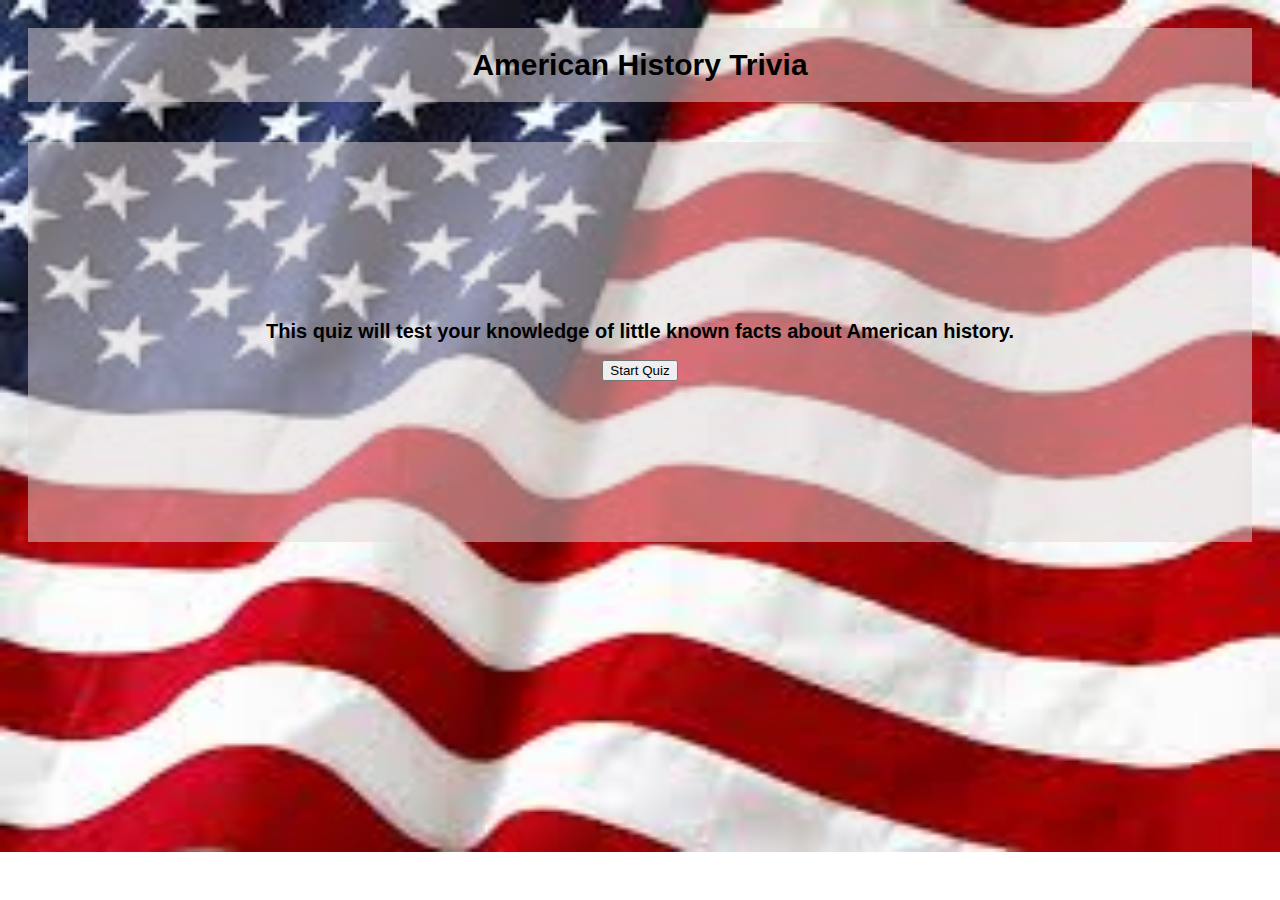
<file: index.html>
<!DOCTYPE html>
<html lang="en">
  <head>
    <title>Quiz App</title>
    <link rel="stylesheet" type="text/css" href="style.css" />
    <meta name="viewport" content="width=device-width, initial-scale=1" />
  </head>

  <body>
    <header class="header">
      <h1>American History Trivia</h1>
    </header>

    <div id="main-container" class="group">
      <h2>
        This quiz will test your knowledge of little known facts about American
        history.
      </h2>
      <button id="start" type="submit">Start Quiz</button>
    </div>

    <div id="question-number-and-score" class="header"></div>

    <script src="https://code.jquery.com/jquery-3.3.1.min.js"></script>
    <script src="store.js"></script>
    <script src="index.js"></script>

    <footer class="footer"></footer>
  </body>
</html>
</file>
<file: style.css>
body {
  font-family: Arial, Helvetica, sans-serif;
  background-image: url("images/American-flag.jpeg");
  background-repeat: no-repeat;
  background-size: cover;
  display: flex;
  flex-direction: column;
  text-align: center;
}

h1 {
  font-size: 30px;
  color: black;
}

h2 {
  font-size: 20px;
}

h3 {
  font-size: 15px;
}

p {
  font-size: 15px;
}

.header {
  background-color: lightsteelblue;
  background: rgba(224, 216, 216, 0.5);
  margin: 20px;
}

.group {
  display: flex;
  flex-direction: column;
  justify-content: center;
  align-items: center;

  height: 400px;
  background-color: lightsteelblue;
  background: rgba(224, 216, 216, 0.5);
  margin: 20px;
}

form input[type="radio"] + label {
  display: inline;
  color: #000;
  font-size: 15px;
}

form input[type="radio"] {
  font-size: 10px;
}

ul {
  list-style: none;
  font-size: 15px;
  justify-self: flex-start;
}
</file>
